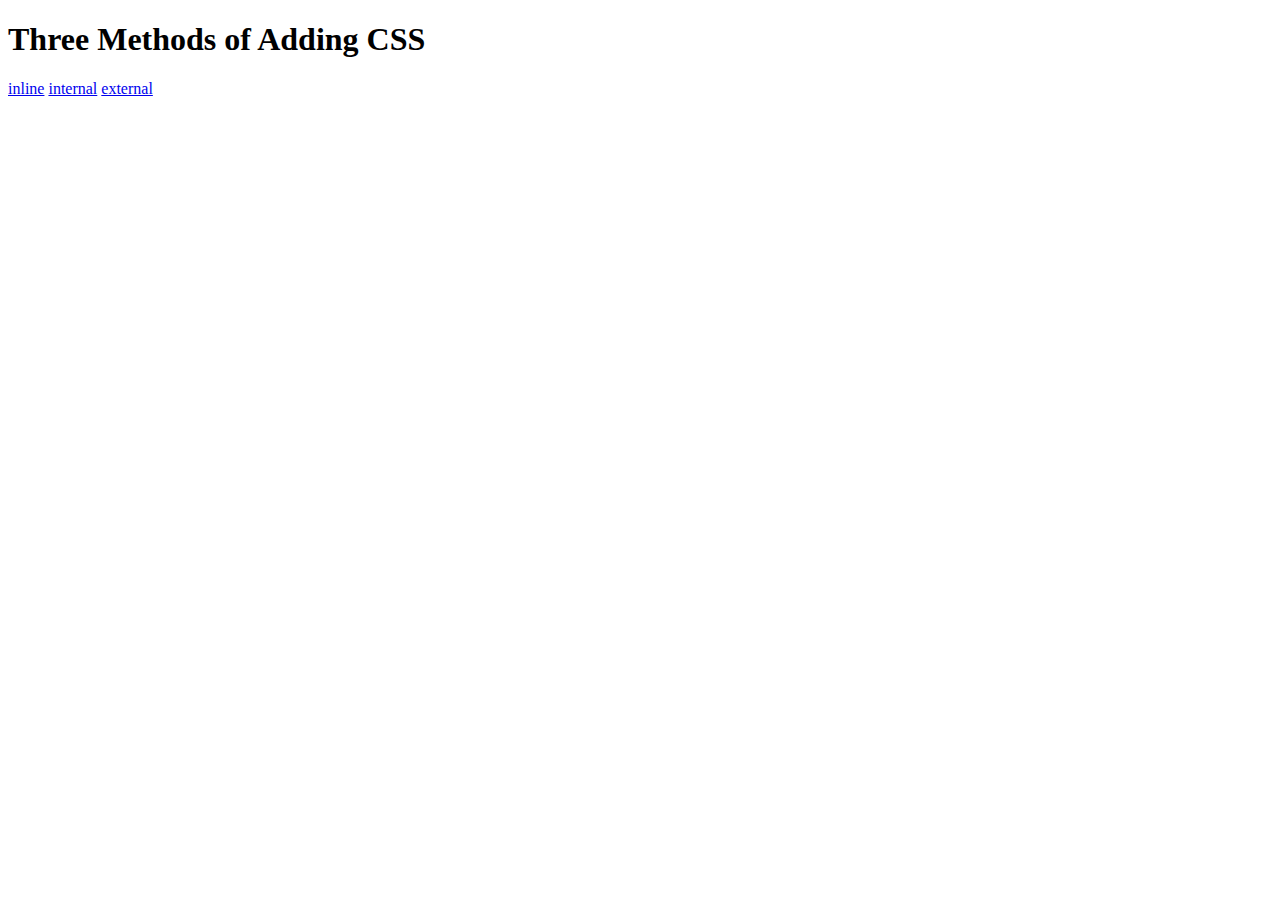
<file: Front-End Practice/5.1. Adding CSS/index.html>
<!DOCTYPE html>
<html lang="en">

<head>
  <meta charset="UTF-8">
  <title>Adding CSS</title>
</head>

<body>
  <h1>Three Methods of Adding CSS</h1>
<a href="./inline.html">inline</a>
<a href="./internal.html">internal</a>
<a href="./external.html">external</a>
</body>

</html>
</file>
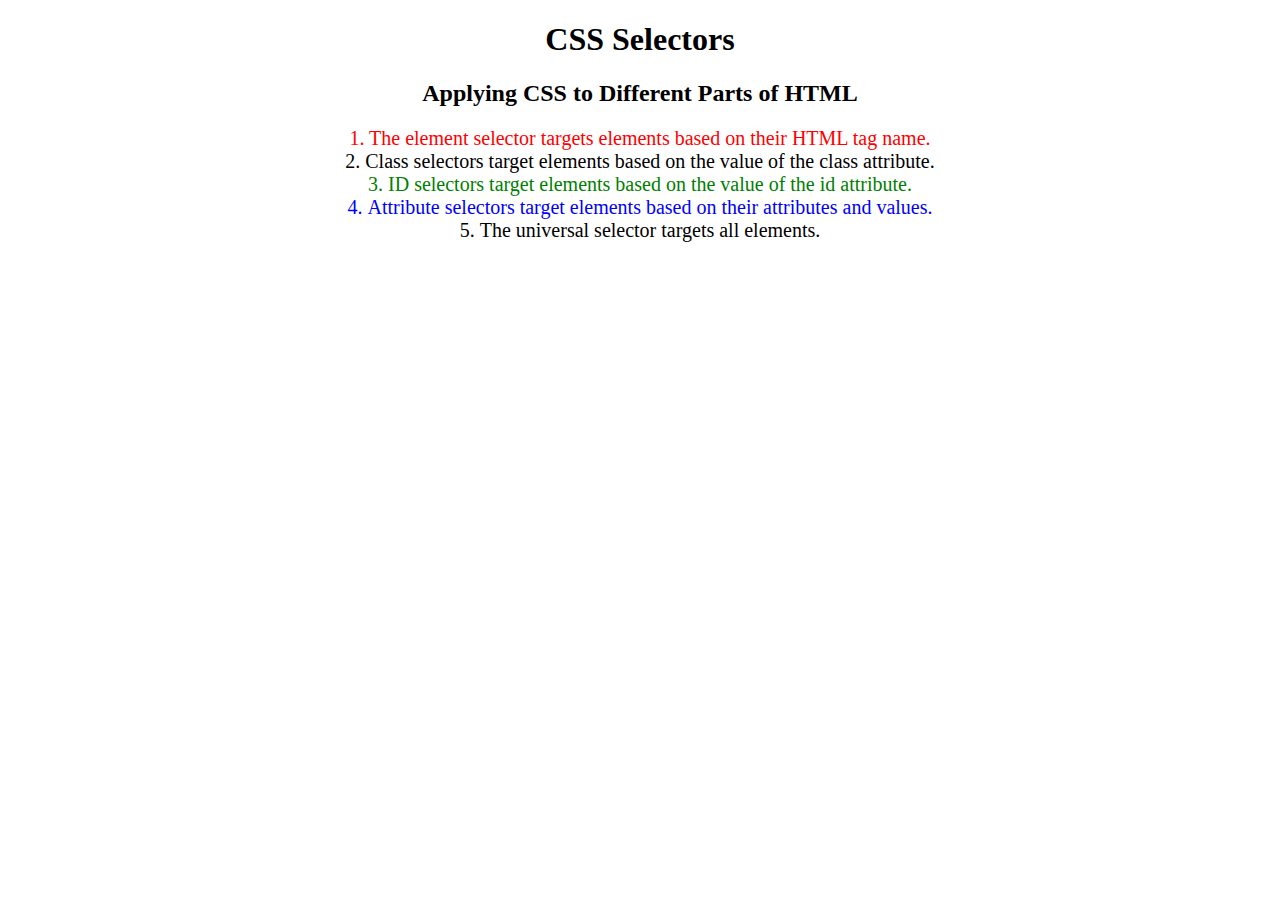
<file: Front-End Practice/5.3 CSS Selectors/index.html>
<!DOCTYPE html>
<html lang="en">

<head>
  <meta charset="UTF-8">
  <title>CSS Selectors</title>
  <link rel="stylesheet" href="./style.css" />
</head>

<body>
  <h1>CSS Selectors</h1>
  <h2>Applying CSS to Different Parts of HTML</h2>
  <!-- TODO 1: Set the CSS for all paragraph tags to "color: red" -->
  <p class="note">1. The element selector targets elements based on their HTML tag name.</p>

  <ol>
    <!-- TODO 2: Set the CSS for all elements with a class of "note" to "font-size: 20px" -->
    <li class="note" value="2">Class selectors target elements based on the value of the class attribute.</li>

    <!-- TODO 3: Set the CSS for the element with an id of "id-selector-demo" to "color: green" -->
    <li class="note" id="id-selector-demo" value="3">ID selectors target elements based on the value of the id
      attribute.</li>

    <!-- TODO 4: Set the CSS for the li elements that have the "value" attribute set to "4" to have "color: blue" -->
    <li class="note" value="4">Attribute selectors target elements based on their attributes and values.</li>

    <!-- TODO 5: Set all elements to have "text-align: center" -->
    <li class="note" value="5">The universal selector targets all elements.</li>
  </ol>
</body>

</html>
</file>
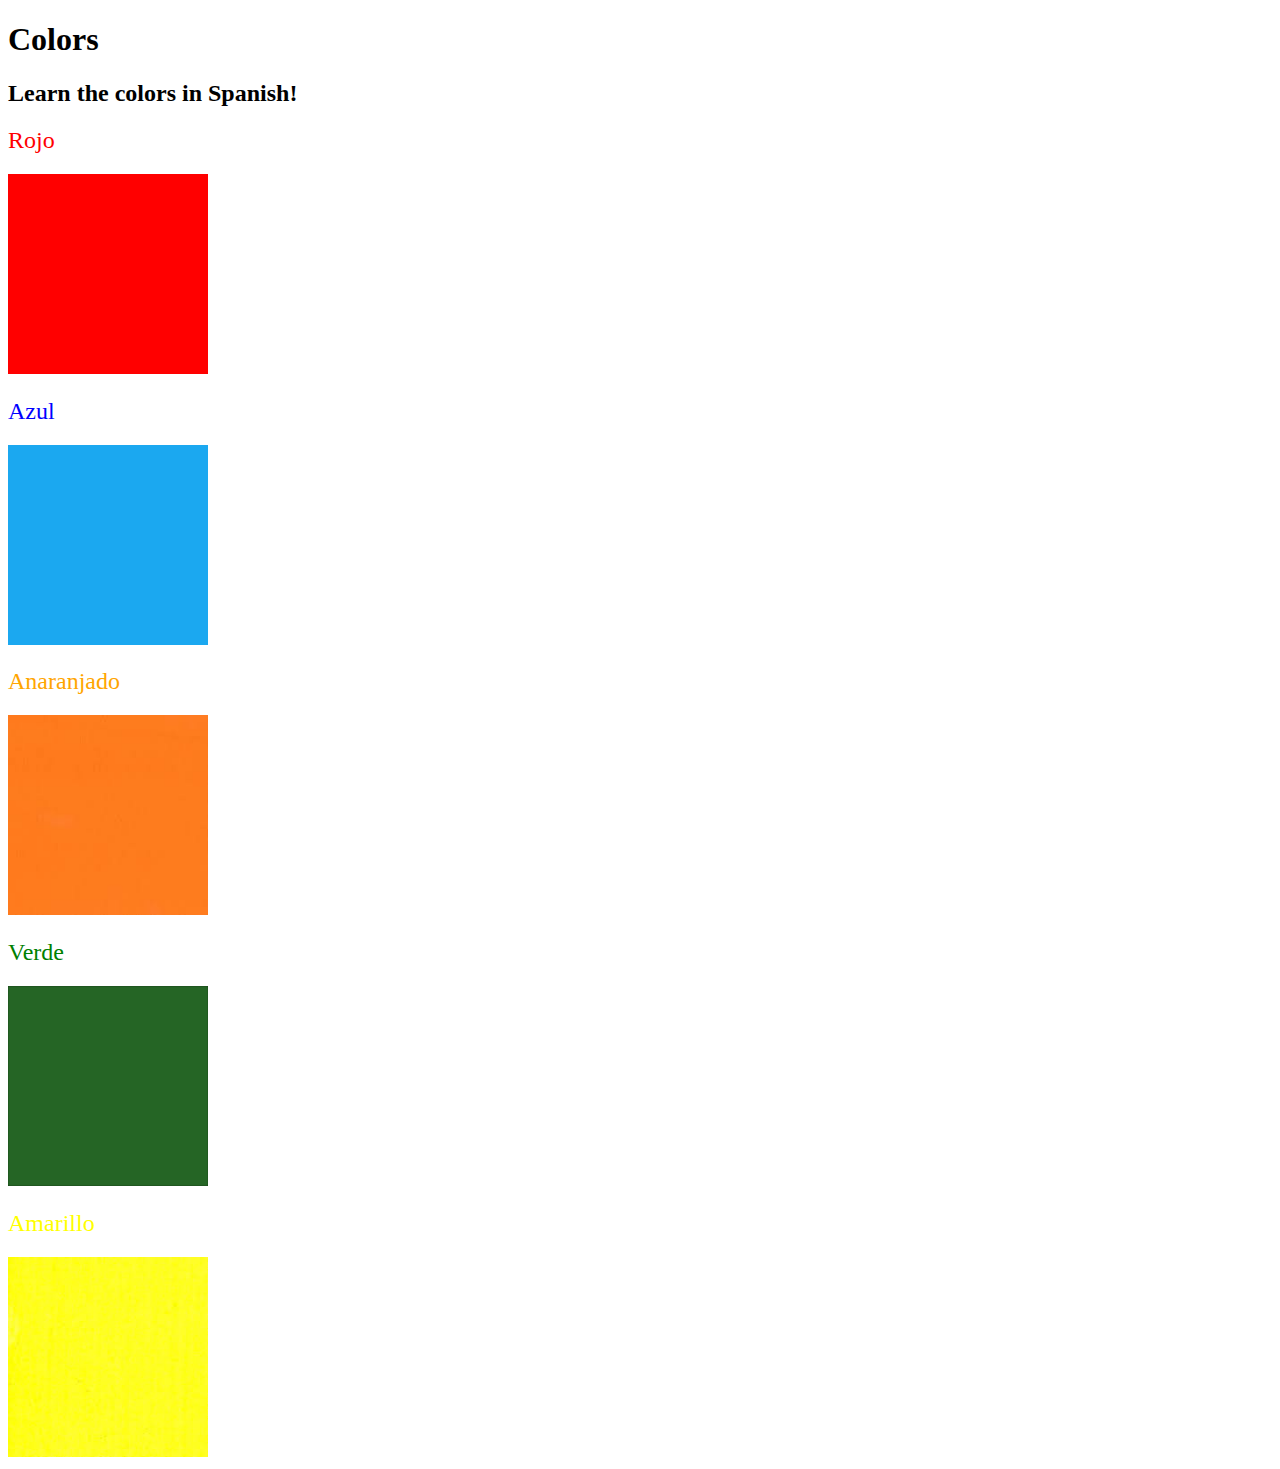
<file: Front-End Practice/5.4 Color Vocab Project/index.html>
<!DOCTYPE html>
<html lang="en">

<head>
  <meta charset="UTF-8">
  <title>Spanish Vocabulary</title>
  <link rel="stylesheet" href="./style.css" />
</head>

<body>
  <h1>Colors</h1>
  <h2>Learn the colors in Spanish!</h2>
  <h2 class="color-title" id="red">Rojo</h2>
  <img class="color" src="./assets/images/red.png" alt="red" />

  <h2 class="color-title" id="blue">Azul</h2>
  <img src="./assets/images/blue.png" alt="blue" />

  <h2 class="color-title" id="orange">Anaranjado</h2>
  <img src="./assets/images/orange.png" alt="orange" />

  <h2 class="color-title" id="green">Verde</h2>
  <img src="./assets/images/green.png" alt="green" />

  <h2 class="color-title" id="yellow">Amarillo</h2>
  <img src="./assets/images/yellow.png" alt="yellow" />
</body>

</html>

<!-- 
TODOs
IMPORTANT: You should not need to make ANY CHANGES to index.html
All code should be written in your CSS file.

1. Create a CSS file and incorporate it as an external stylesheet.
2. Use CSS to style each of the color titles to meaning. 
Hint: Use the id to help if you don't know the words in spanish.
3. Use CSS to change all the color titles to have "font-weight: normal;"
4. Use CSS (not HTML) to make all the images 200px heigh and 200px wide. 
Hint: 
https://developer.mozilla.org/en-US/docs/Web/CSS/height
https://developer.mozilla.org/en-US/docs/Web/CSS/width
-->
</file>
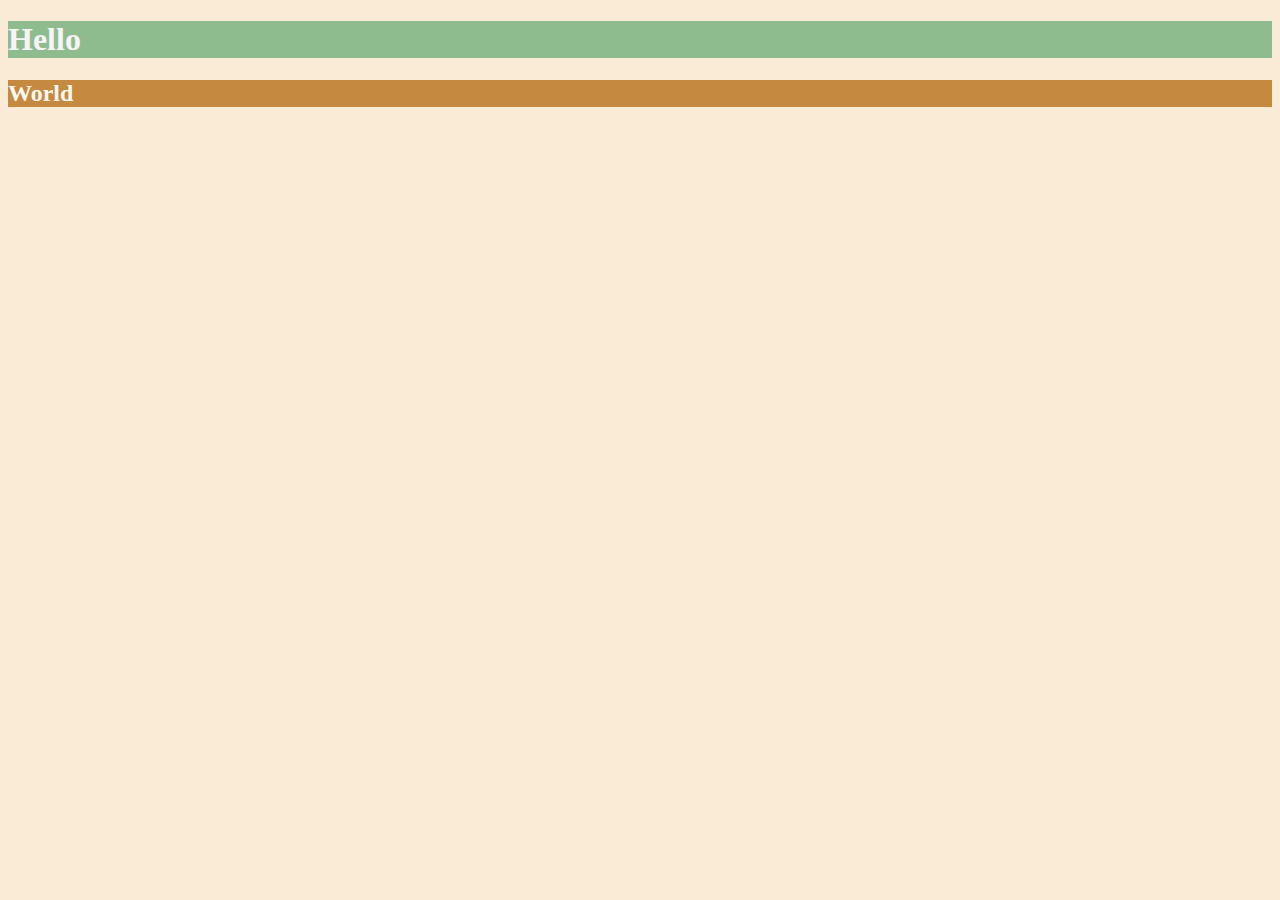
<file: Front-End Practice/6.0 CSS Colors/index.html>
<!DOCTYPE html>
<html lang="en">

<head>
  <meta charset="UTF-8">
  <title>Colors</title>
  <link rel="stylesheet" href="./style.css" />
  <style>
  /* Write your CSS code here. */
    /* 1. Make the background of the webpage "antiquewhite"
    2. Make the h1 "whitesmoke"
    3. Make the background of the h1 "darkseagreen"
    4. Make the h2 #FAF8F1
    5. Make the background of the h2 "#C58940" */
  </style>
</head>

<body>
  <h1>Hello</h1>
  <h2>World</h2>
</body>

</html>
</file>
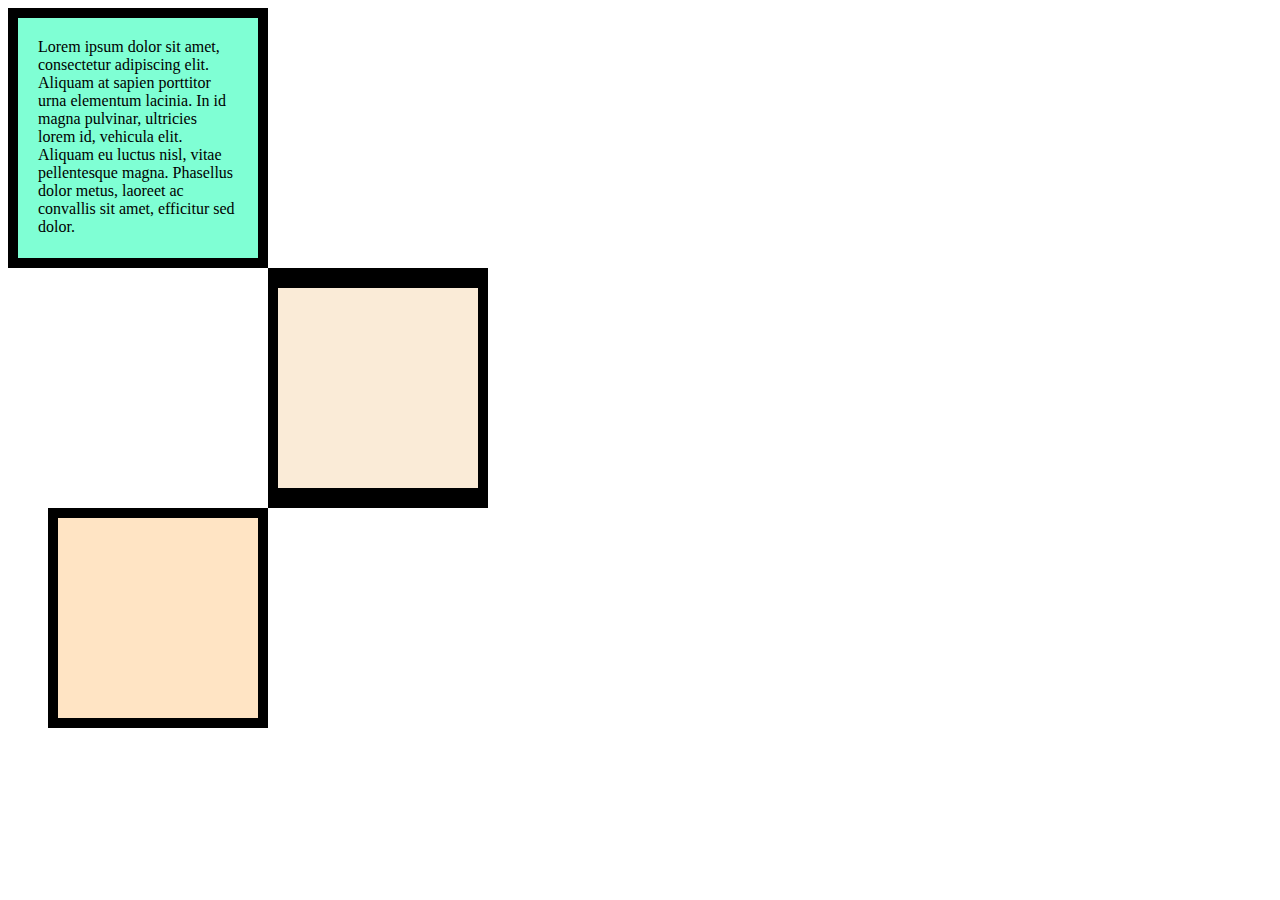
<file: Front-End Practice/6.3 CSS Box Model/index.html>
<!DOCTYPE html>
<html lang="en">

<head>
  <meta charset="UTF-8">
  <title>CSS Box Model</title>
  <style>
    /* Write your CSS code here */
div
{
  width: 200px;
  height: 200px;  
}
p
{
  margin: 0;
}
#first
{
  
  background-color: aquamarine;
border: 10px solid black;
padding: 20px;
}
#second
{
  background-color: antiquewhite;
  border: solid black;
  border-width: 20px 10px;
  margin-left: 260px;
}
#third
{
  background-color: bisque;
  border: 10px solid black;
  margin-left: 40px;

}
  </style>
</head>

<body>
<div id="first">
<p>
  Lorem ipsum dolor sit amet, consectetur adipiscing elit. Aliquam at sapien porttitor urna elementum lacinia. In
    id magna pulvinar, ultricies lorem id, vehicula elit. Aliquam eu luctus nisl, vitae pellentesque magna. Phasellus
    dolor metus, laoreet ac convallis sit amet, efficitur sed dolor.
</p>
</div>

<div id="second">

</div>

<div id="third">

</div>

  <!-- TODOs:
1. Create 3 Boxes using the div element.
2. Set their sizes to 200px heigh by 200px wide.
3. Set different background colors for each of the boxes (I used cadetblue, gold and indianred).
4. Add a paragraph <p> element into the first div and add the following words:
    Lorem ipsum dolor sit amet, consectetur adipiscing elit. Aliquam at sapien porttitor urna elementum lacinia. In
    id magna pulvinar, ultricies lorem id, vehicula elit. Aliquam eu luctus nisl, vitae pellentesque magna. Phasellus
    dolor metus, laoreet ac convallis sit amet, efficitur sed dolor.
5. Set the 1st div to have 20px padding all around with a black 10px border.
6. Fix the style of the <p> element to remove all margins.
Hint: Use the CSS inspector in Chrome.
7. Set the 2nd div to have a 20px border on top and bottom and 10px border left and right. (See goal image)
8. Set the 3rd div to have a 10px border 
9. Set the margins for the divs so that each box corner touches the other. (See the goal image)
-->

</body>

</html>
</file>
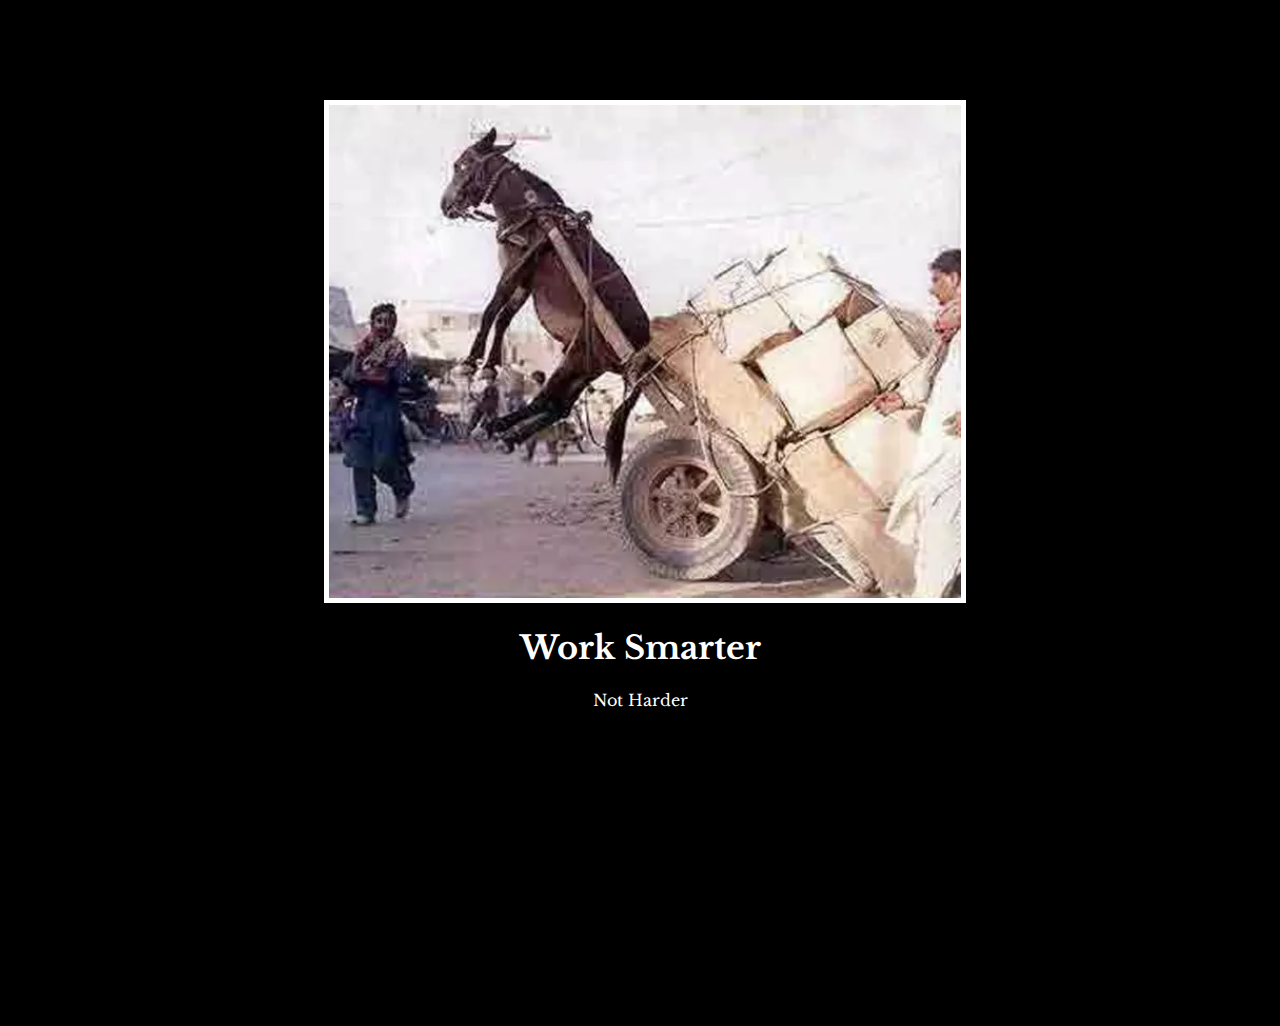
<file: Front-End Practice/6.4 Motivation Meme Project/index.html>
<!-- 
  TODO: Create a motivational post website.
Style it how ever you like. 
Look at the goal image for inspiration.
But it must have the following features:
1. The main h1 text should be using the Regular Libre Baskerville Font from Google Fonts:
  https://fonts.google.com/specimen/Libre+Baskerville
2. The text should be white and background black.
3. Add your own image into the images folder inside assets. It should have a 5px white border.
4. The text should be center aligned.
5. Create a div to contain the h1, p and img elements. Adjust the margins so that the image and text are centered on the page. 
  Hint: You horizontally center a div by giving it a width of 50% and a margin-left of 25%.
  Hint: Set the image to have a width of 100% so it fills the div. 
6. Read about the text-transform property on MDN docs to make the h1 uppercase with CSS.
  https://developer.mozilla.org/en-US/docs/Web/CSS/text-transform 
-->
<!DOCTYPE html>
<html lang="en">
<head>
  <meta charset="UTF-8">
  <meta name="viewport" content="width=device-width, initial-scale=1.0">
  <title>Work Smarter</title>
  <link rel="stylesheet" href="./style.css" />
  <link rel="preconnect" href="https://fonts.googleapis.com">
  <link rel="preconnect" href="https://fonts.gstatic.com" crossorigin>
  <link href="https://fonts.googleapis.com/css2?family=Libre+Baskerville&display=swap" rel="stylesheet">
  
</head>
<body>
  <div class="poster">
<img id="work" src="./assets/images/work.jpg" alt="work">
<h1>Work Smarter</h1>
<p>Not Harder</p>
  </div>
</body>
</html>
</file>
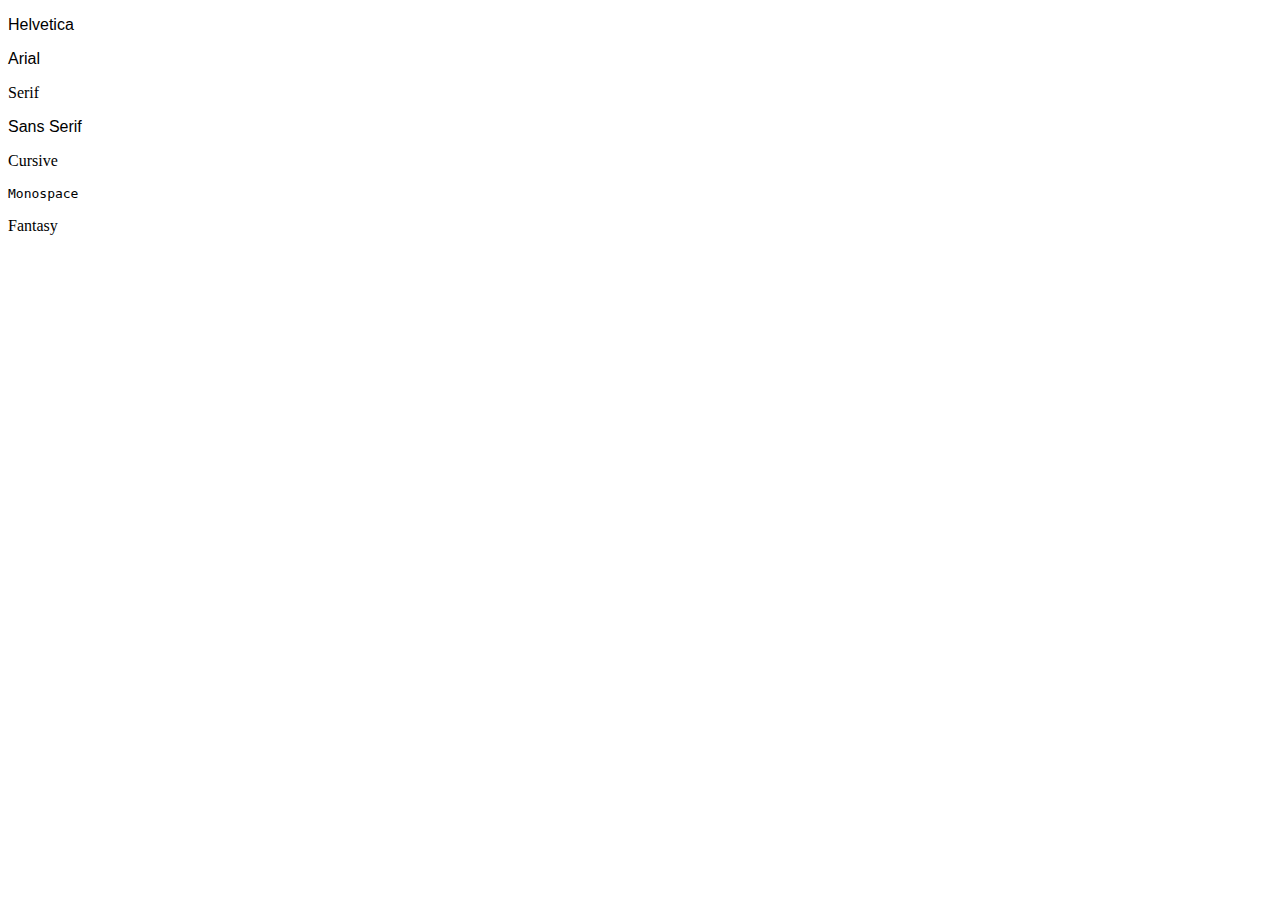
<file: Front-End Practice/6.1 Font Properties/font-family.html>
<!DOCTYPE html>
<html lang="en">

<head>
  <meta charset="UTF-8">
  <title>Font Family</title>
  <style>
    #helvetica {
      font-family: Helvetica, sans-serif;
    }

    #arial {
      font-family: Arial, sans-serif;
    }

    #serif {
      font-family: serif;
    }

    #sans-serif {
      font-family: sans-serif;
    }

    #cursive {
      font-family: cursive;
    }

    #monospace {
      font-family: monospace;
    }

    #fantasy {
      font-family: fantasy;
    }
  </style>
</head>

<body>
  <p id="helvetica">Helvetica</p>
  <p id="arial">Arial</p>
  <p id="serif">Serif</p>
  <p id="sans-serif">Sans Serif</p>
  <p id="cursive">Cursive</p>
  <p id="monospace">Monospace</p>
  <p id="fantasy">Fantasy</p>

</body>

</html>
</file>
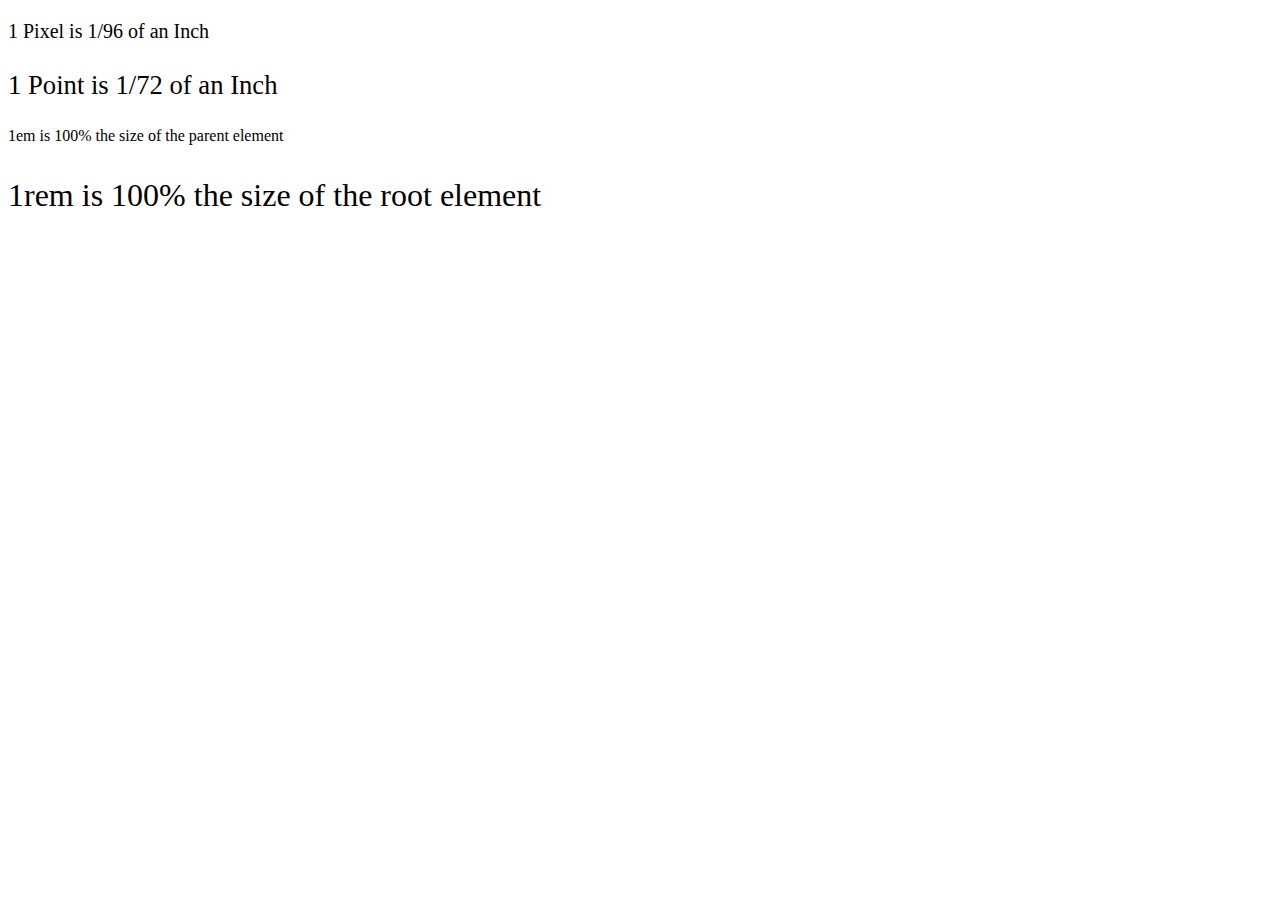
<file: Front-End Practice/6.1 Font Properties/font-size.html>
<!DOCTYPE html>

<head>
  <meta charset="UTF-8">
  <title>Font-Size</title>
  <style>
    #pixel {
      font-size: 20px;
    }

    #point {
      font-size: 20pt;
    }

    #em {
      font-size: 1em;
    }

    #rem {
      font-size: 1rem;
    }

    footer {
      font-size: 12pt;
    }

    html {
      font-size: xx-large;
    }
  </style>
</head>
<html lang="en">

<body>
  <p id="pixel">1 Pixel is 1/96 of an Inch</p>
  <p id="point">1 Point is 1/72 of an Inch</p>
  <footer>
    <p id="em">1em is 100% the size of the parent element</p>
    <p id="rem">1rem is 100% the size of the root element</p>
  </footer>
</body>

</html>
</file>
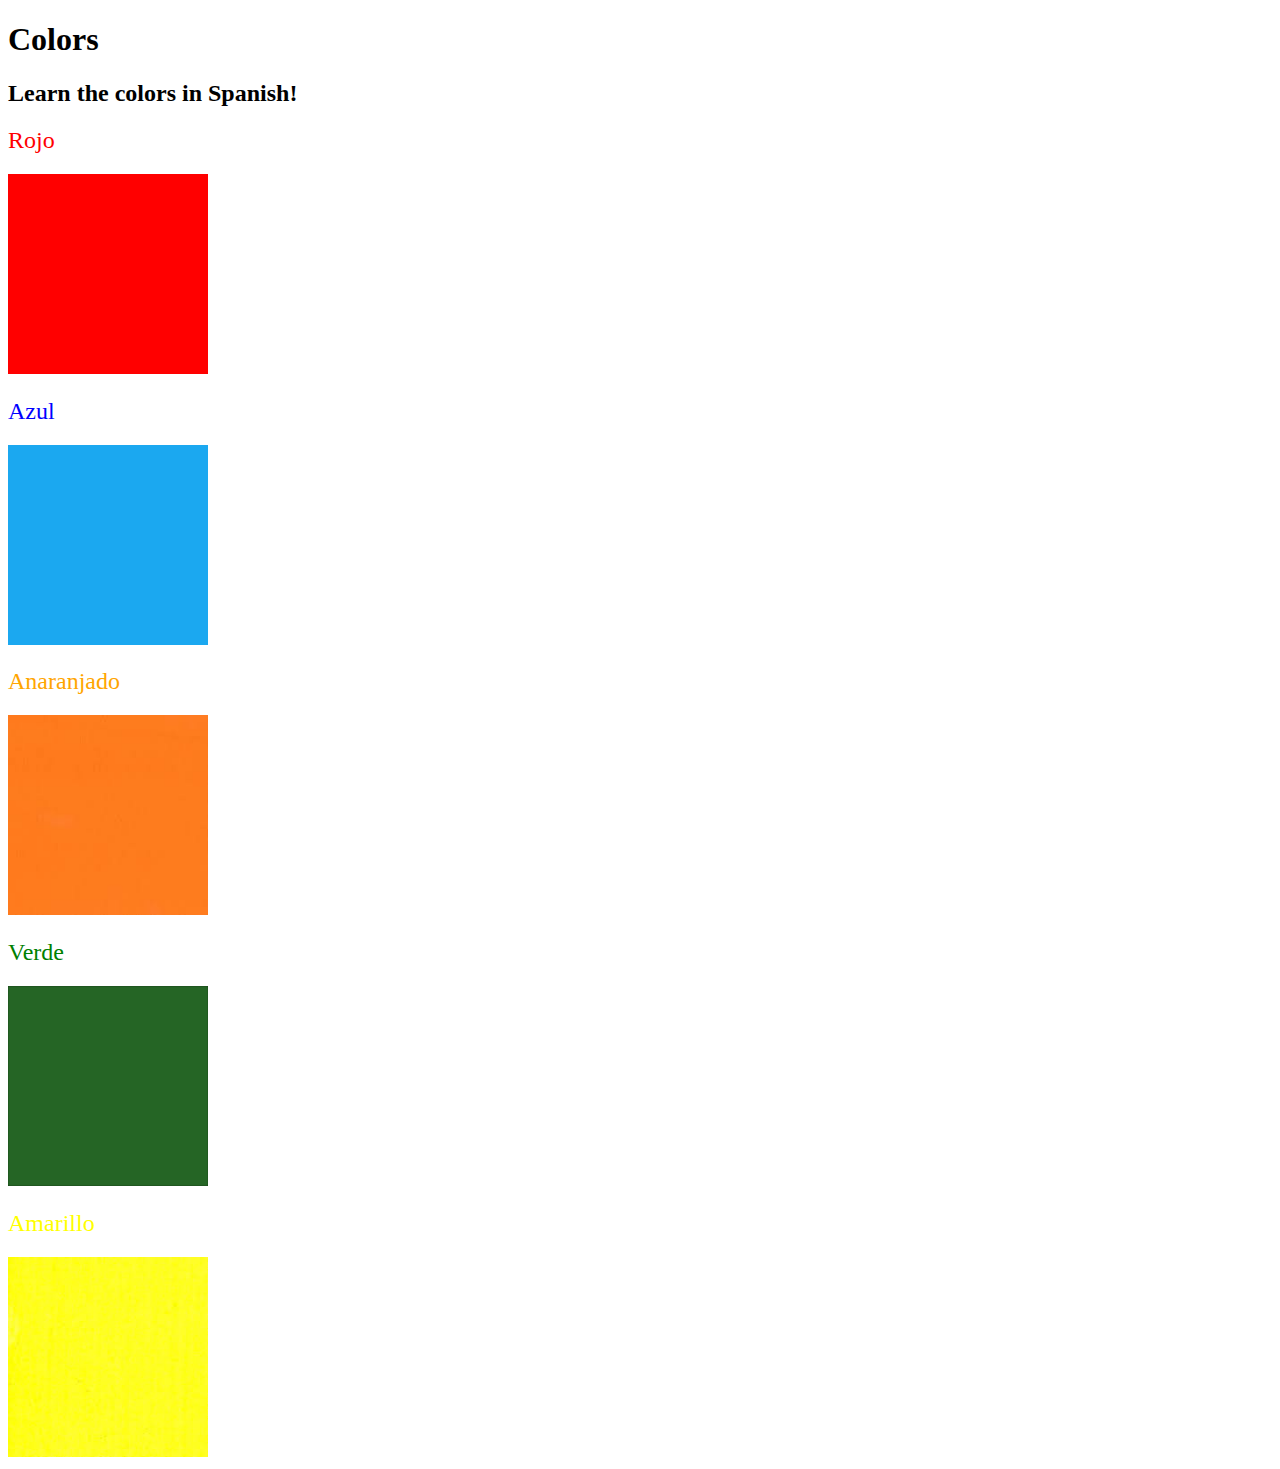
<file: Front-End Practice/5.4 Color Vocab Project/solution/solution.html>
<!DOCTYPE html>
<html lang="en">

<head>
  <meta charset="UTF-8">
  <title>Spanish Vocabulary</title>
  <link rel="stylesheet" href="./style.css" />
</head>

<body>
  <h1>Colors</h1>
  <h2>Learn the colors in Spanish!</h2>
  <h2 class="color-title" id="red">Rojo</h2>
  <img class="color" src="./assets/images/red.png" alt="red" />

  <h2 class="color-title" id="blue">Azul</h2>
  <img src="./assets/images/blue.png" alt="blue" />

  <h2 class="color-title" id="orange">Anaranjado</h2>
  <img src="./assets/images/orange.png" alt="orange" />

  <h2 class="color-title" id="green">Verde</h2>
  <img src="./assets/images/green.png" alt="green" />

  <h2 class="color-title" id="yellow">Amarillo</h2>
  <img src="./assets/images/yellow.png" alt="yellow" />
</body>

</html>
</file>
<file: Front-End Practice/5.3 CSS Selectors/style.css>
ol {
  margin-left: -40px;
  margin-top: -20px;
  list-style-position: inside;
}

/* Write your CSS below, don't change the rules above. */
p
{
color: red;
}

.note
{
font-size: 20px;
}

#id-selector-demo
{
  color: green;
}

.note[value="4"]{color: blue;}

*{text-align: center;}
</file>
<file: Front-End Practice/5.4 Color Vocab Project/style.css>
#red
{
color: red;
}
#blue
{
color: blue;
}
#orange
{
    color: orange;
}
#green
{
    color: green;
}
#yellow
{
color: yellow;
}
.color-title
{
    font-weight: normal;
}
img
{
    height: 200px;
    width: 200px    ;
}
</file>
<file: Front-End Practice/6.0 CSS Colors/style.css>
body
{
    background-color:antiquewhite
}
h1
{
    color: whitesmoke;
    background-color: darkseagreen;    
}
h2
{
    color: #FAF8F1;
    background-color: #C58940;
}
</file>
<file: Front-End Practice/6.4 Motivation Meme Project/style.css>
body
{
    background-color: black;
}
.poster
{
width: 50%;
margin: 25%;
margin-top: 100px;
font-family: "Libre Baskerville", serif;
text-align: center;
color: white;

}
#work
{
    width: 100%;
    border: 5px solid white;
}
</file>
<file: Front-End Practice/5.4 Color Vocab Project/solution/style.css>
img {
  height: 200px;
  width: 200px;
}

.color-title {
  font-weight: normal;
}

#red {
  color: red;
}

#blue {
  color: blue;
}

#orange {
  color: orange;
}

#green {
  color: green;
}

#yellow {
  color: yellow;
}
</file>
